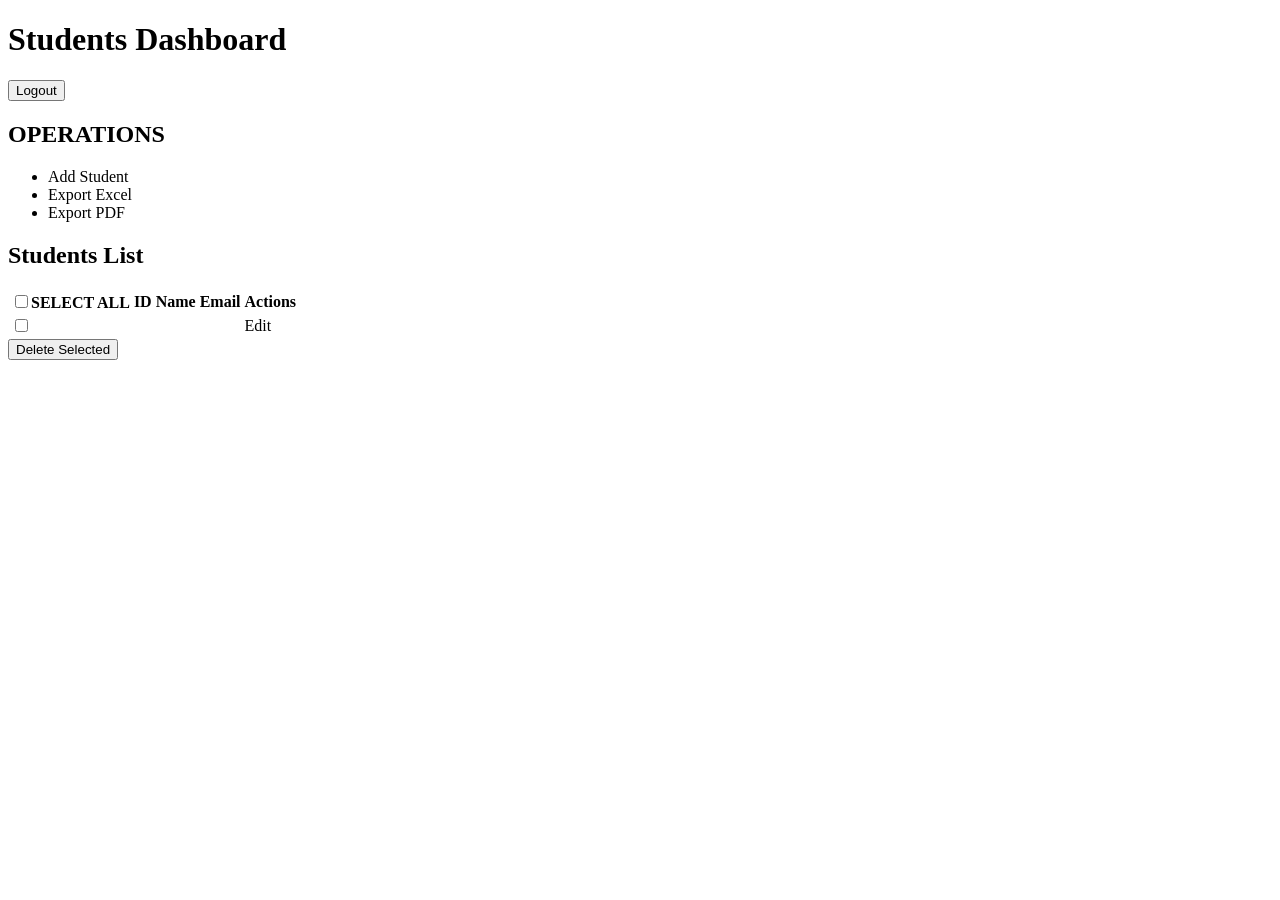
<file: src/main/resources/templates/index.html>
<!DOCTYPE html>
<html xmlns:th="http://www.thymeleaf.org">
<head>
    <title>Students Dashboard</title>
    <link rel="stylesheet" th:href="@{/css/style.css}">
</head>
<body>

<!-- TOP BAR -->
<header class="top-bar">
    <h1>Students Dashboard</h1>

    <form th:action="@{/logout}" method="post">
        <button type="submit" class="logout-btn">Logout</button>
    </form>
</header>

<!-- MAIN LAYOUT -->
<div class="layout">

    <!-- SIDEBAR -->
    <aside class="sidebar">
        <h2>OPERATIONS</h2>
        <ul>
            <li><a th:href="@{/add}">Add Student</a></li>
            <li><a th:href="@{/students/export/excel}">Export Excel</a></li>
            <li><a th:href="@{/students/export/pdf}">Export PDF</a></li>
        </ul>
    </aside>

    <!-- CONTENT -->
    <main class="content">
        <h2>Students List</h2>

        <form th:action="@{/delete-multiple}" method="post">
            <table>
                <thead>
                <tr>
                    <th><input type="checkbox" onclick="toggle(this)">SELECT ALL</th>
                
                    <th>ID</th>
                    <th>Name</th>
                    <th>Email</th>
                    <th>Actions</th>
                </tr>
                </thead>
                <tbody>
                <tr th:each="student : ${students}">
                    <td><input type="checkbox" name="selectedIds" th:value="${student.id}"></td>
                    <td th:text="${student.id}"></td>
                    <td th:text="${student.name}"></td>
                    <td th:text="${student.email}"></td>
                    <td>
                        <a th:href="@{/edit/{id}(id=${student.id})}" class="btn-edit">Edit</a>
                    </td>
                </tr>
                </tbody>
            </table>

            <button type="submit" class="delete-btn">Delete Selected</button>
        </form>
    </main>

</div>

<script>
function toggle(source) {
    const checkboxes = document.getElementsByName('selectedIds');
    for (let i = 0; i < checkboxes.length; i++) {
        checkboxes[i].checked = source.checked;
    }
}
</script>

</body>
</html>
</file>
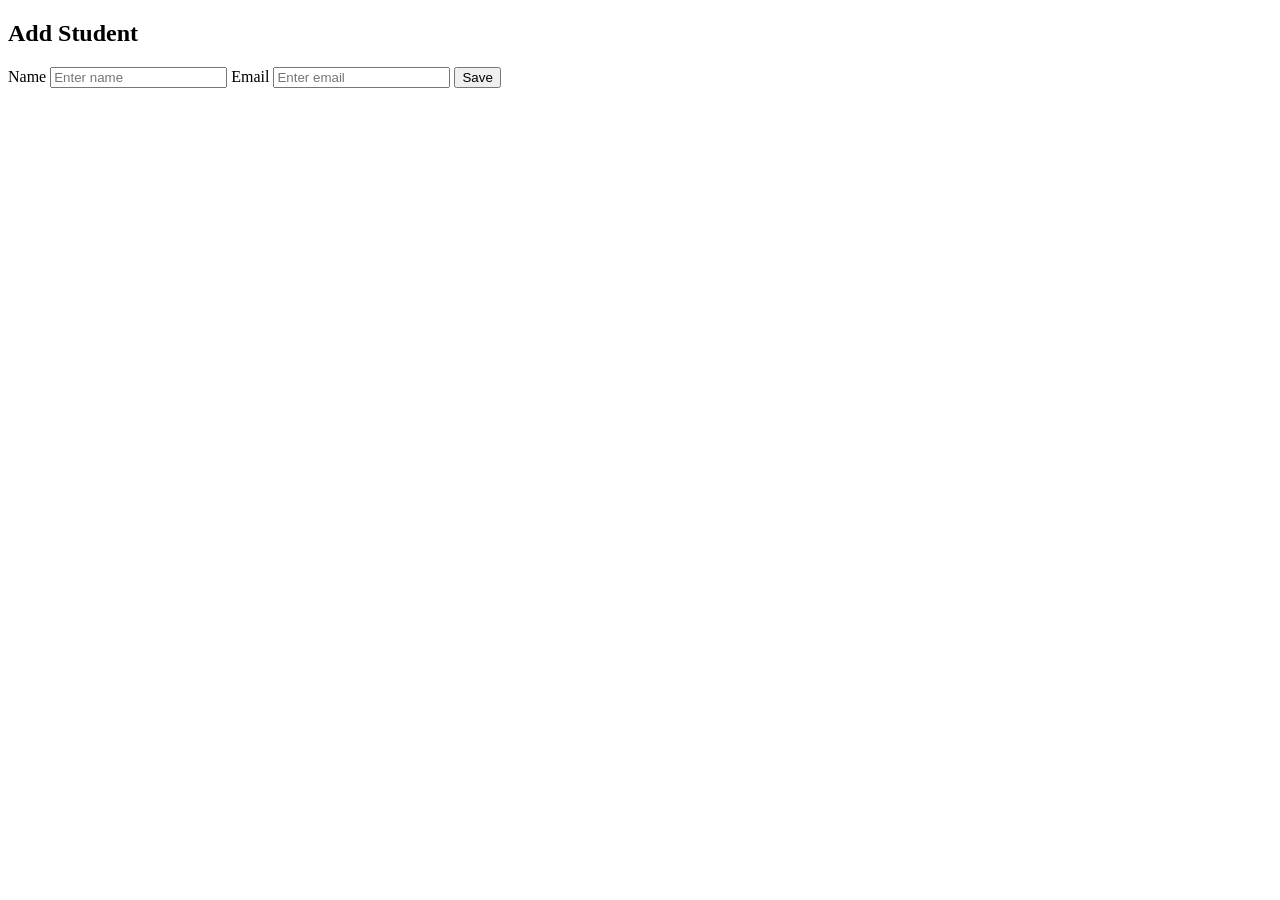
<file: src/main/resources/templates/add_student.html>
<!DOCTYPE html>
<html xmlns:th="http://www.thymeleaf.org">
<head>
    <title>Add Student</title>
    <link rel="stylesheet" th:href="@{/css/style.css}">
</head>

<div class="form-page">
<div class="form-container">
    <h2>Add Student</h2>

    <form th:action="@{/save}" th:object="${student}" method="post">

        <label>Name</label>
        <input type="text" th:field="*{name}" placeholder="Enter name">

        <label>Email</label>
        <input type="email" th:field="*{email}" placeholder="Enter email">

        <button class="btn-submit" type="submit">Save</button>
    </form>
</div>
</div>
</body>
</html>
</file>
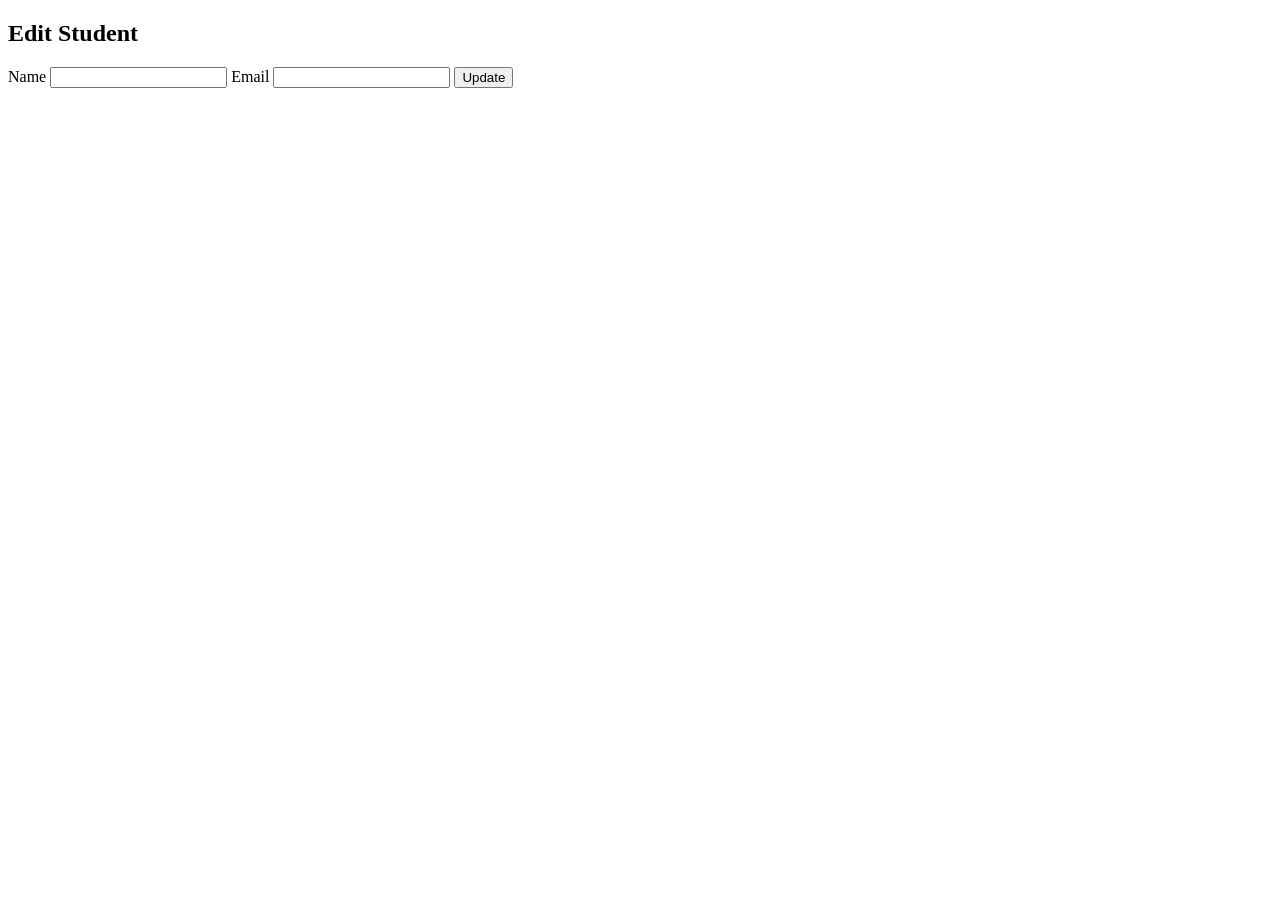
<file: src/main/resources/templates/edit_student.html>
<!DOCTYPE html>
<html xmlns:th="http://www.thymeleaf.org">
<head>
    <title>Edit Student</title>
    <link rel="stylesheet" th:href="@{/css/style.css}">
</head>
<body>
<div class="form-page">
<div class="form-container">
    <h2>Edit Student</h2>

    <form th:action="@{/update/{id}(id=${student.id})}" th:object="${student}" method="post">

        <label>Name</label>
        <input type="text" th:field="*{name}">

        <label>Email</label>
        <input type="email" th:field="*{email}">

        <button class="btn-submit" type="submit">Update</button>
    </form>
</div>
</div>
</body>
</html>
</file>
